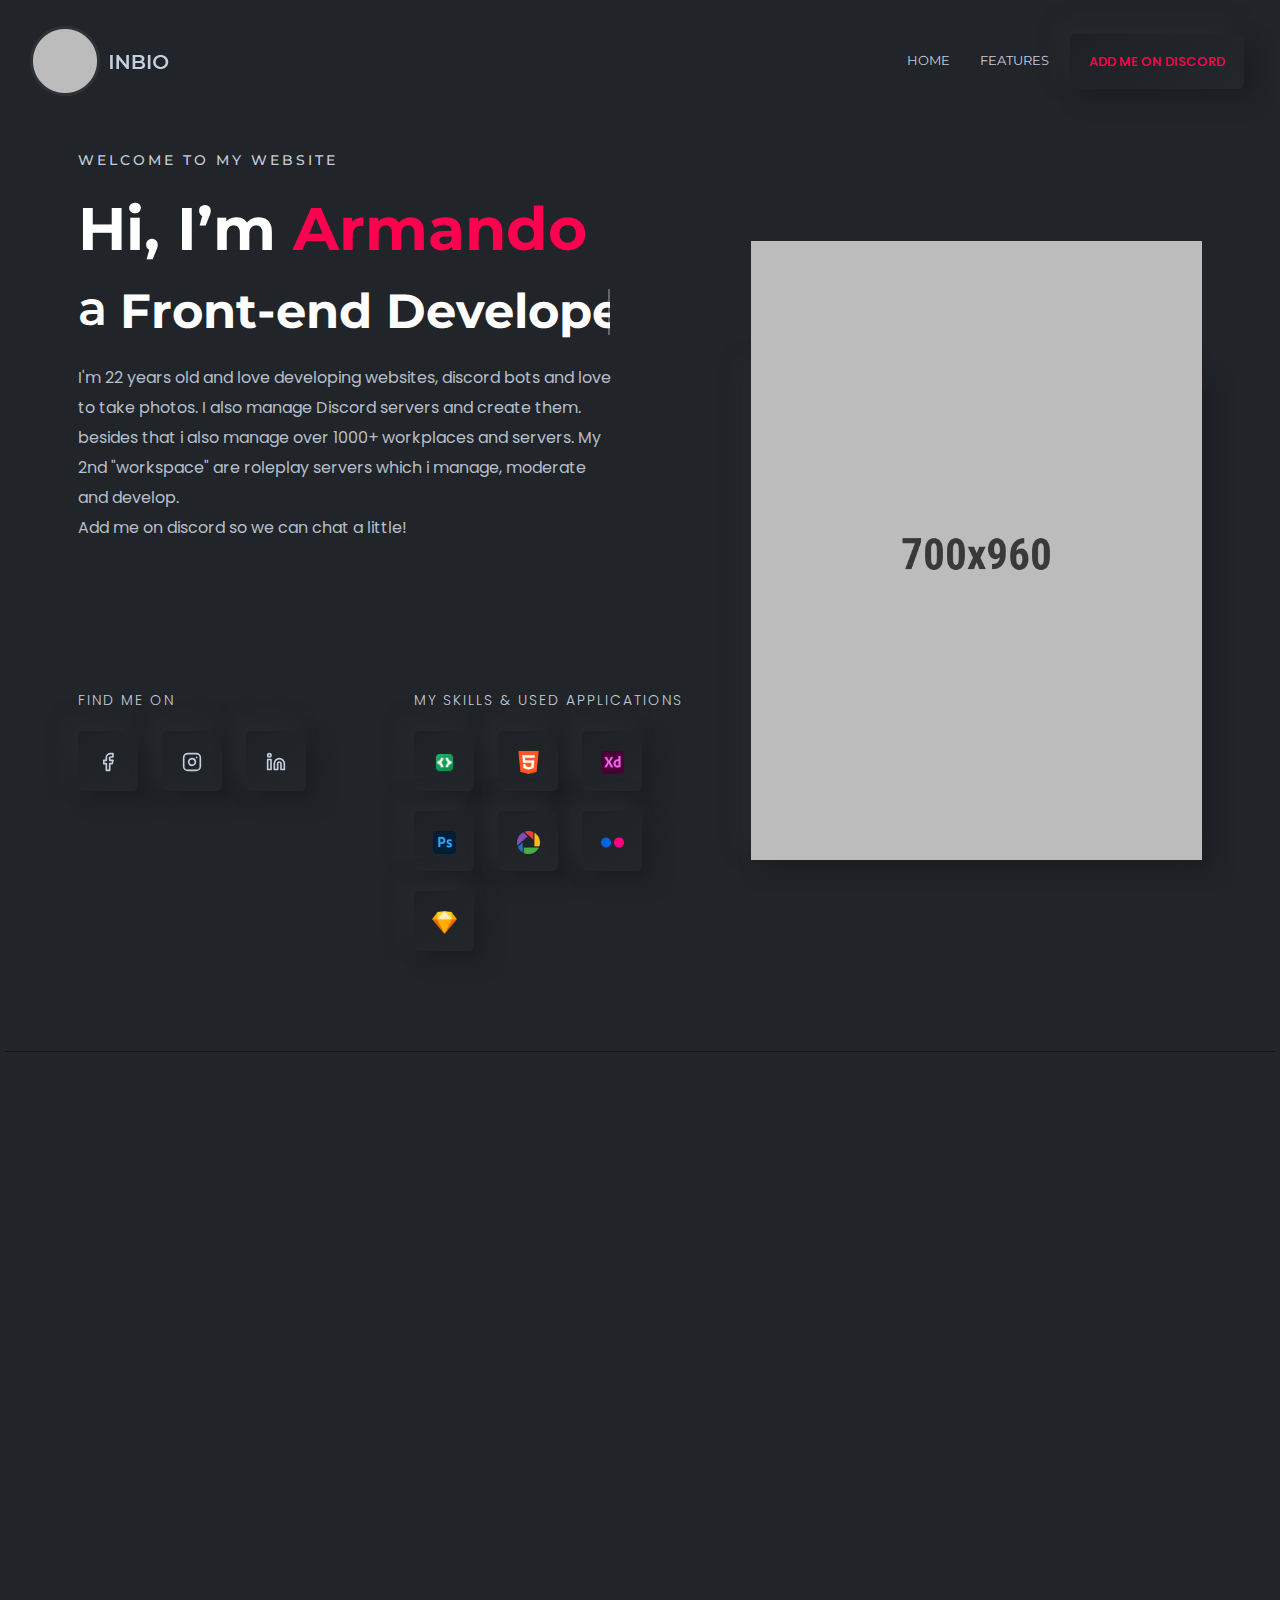
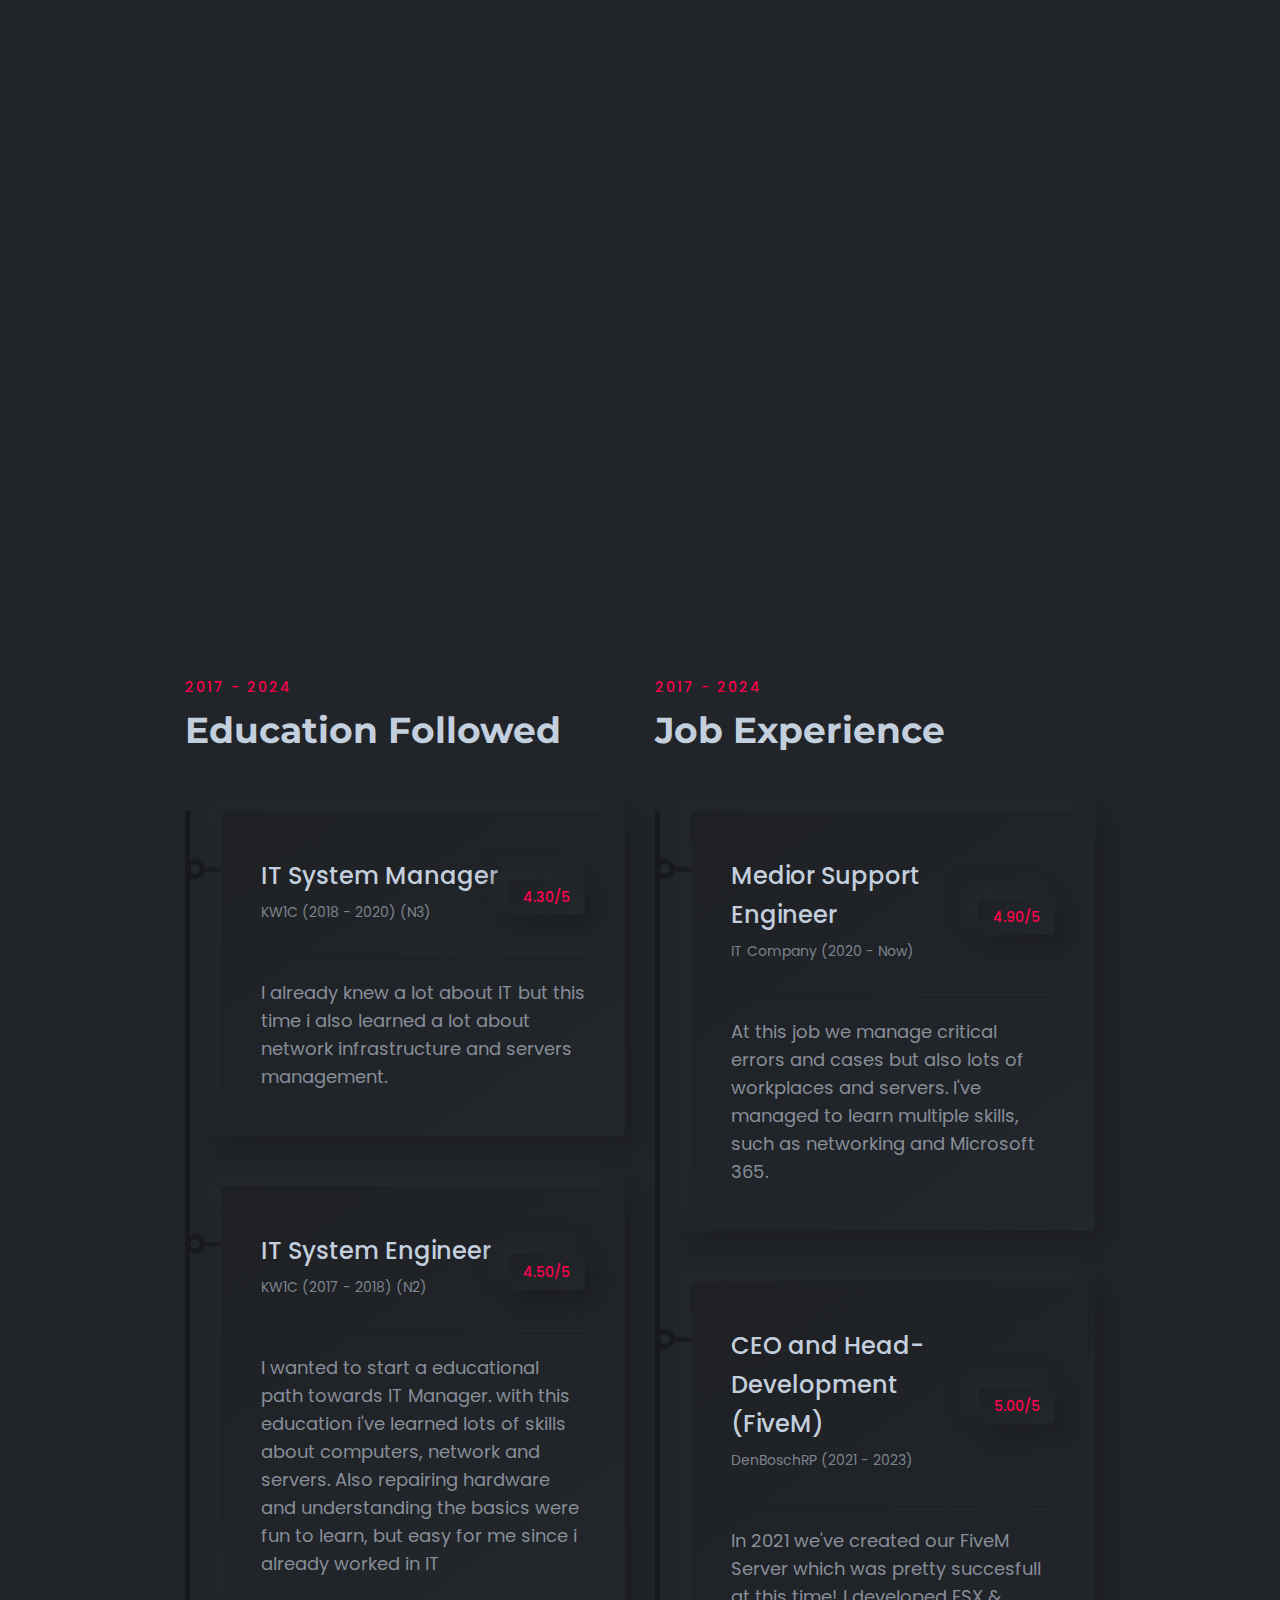
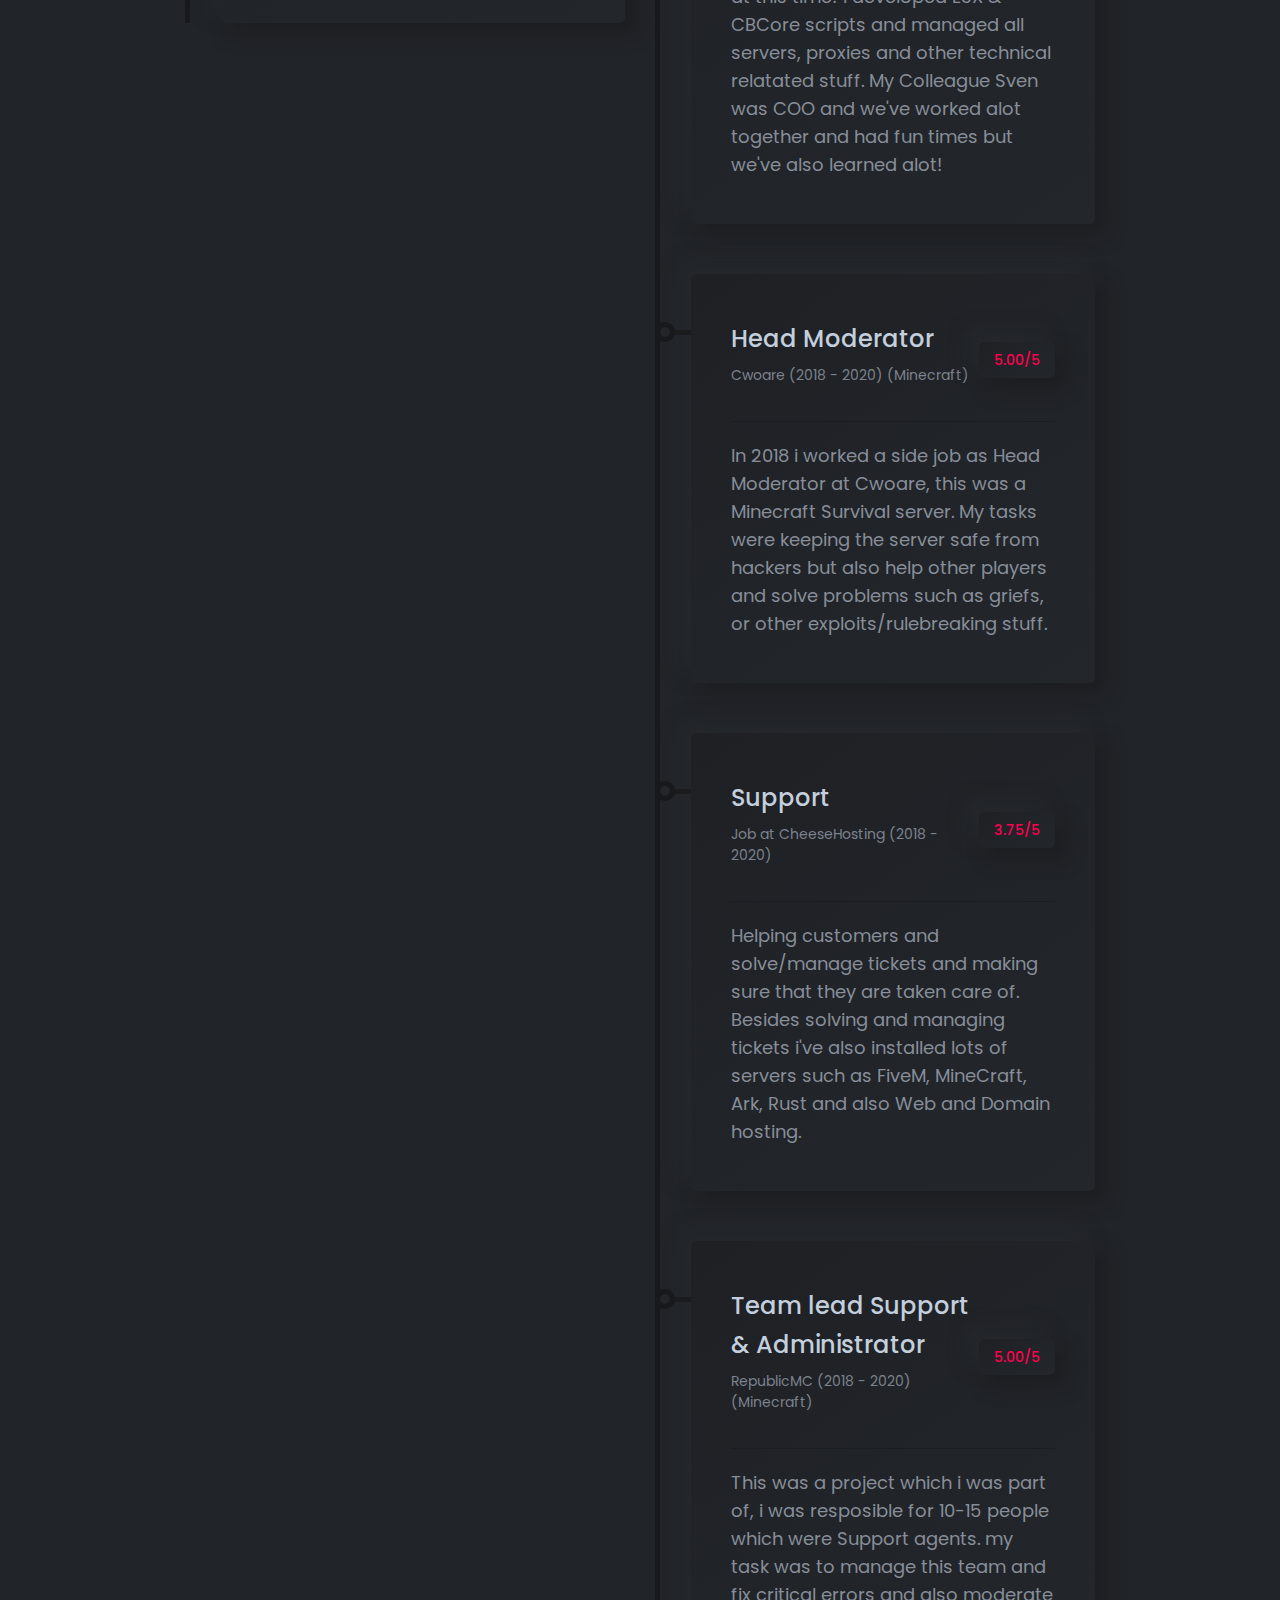
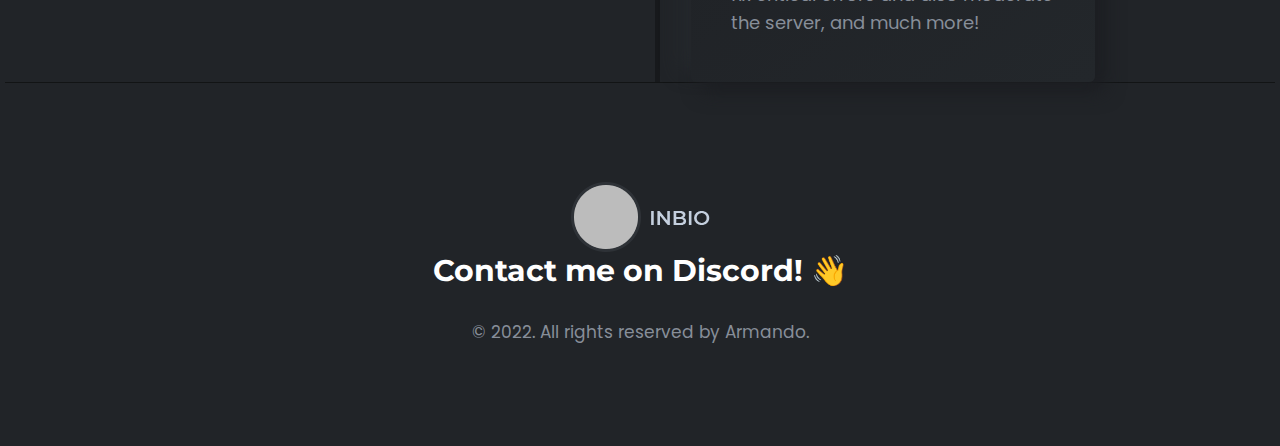
<file: index.html>
<!DOCTYPE html>
<html lang="en">

<head>
    <meta charset="utf-8">
    <meta http-equiv="x-ua-compatible" content="ie=edge">
    <title>Home | Armando Burgerhof</title>
    <meta name="robots" content="noindex, follow" />
    <meta name="description" content="">
    <meta name="viewport" content="width=device-width, initial-scale=1, shrink-to-fit=no">
    <!-- Favicon -->
    <link rel="shortcut icon" type="image/x-icon" href="new-files/assets/images/favicon.ico">
    <!-- CSS 
    ============================================ -->
    <link rel="stylesheet" href="new-files/assets/css/vendor/bootstrap.min.css">
    <link rel="stylesheet" href="new-files/assets/css/vendor/slick.css">
    <link rel="stylesheet" href="new-files/assets/css/vendor/slick-theme.css">
    <link rel="stylesheet" href="new-files/assets/css/vendor/aos.css">
    <link rel="stylesheet" href="new-files/assets/css/plugins/feature.css">

    <link rel="stylesheet" href="/new-files/assets/css/plugins/loading.css">
    <link rel="stylesheet"href="https://cdnjs.cloudflare.com/ajax/libs/font-awesome/4.7.0/css/font-awesome.min.css">
    <!-- Style css -->
    <link rel="stylesheet" href="new-files/assets/css/style.css">
    <script async src="/new-files/assets/js/loading.js"></script>
</head>

<body class="template-color-1 spybody" data-spy="scroll" data-target=".navbar-example2" data-offset="70">

    <!-- Start Header -->
    <header class="rn-header haeder-default black-logo-version header--fixed header--sticky">
        <div class="header-wrapper rn-popup-mobile-menu m--0 row align-items-center">
            <!-- Start Header Left -->
            <div class="col-lg-2 col-6">
                <div class="header-left">
                    <div class="logo">
                        <a href="index.html">
                            <img src="new-files/assets/images/logo/logo.png" alt="logo">
                        </a>
                    </div>
                </div>
            </div>
            <!-- End Header Left -->
            <!-- Start Header Center -->
            <div class="col-lg-10 col-6">
                <div class="header-center">
                    <nav id="sideNav" class="mainmenu-nav navbar-example2 d-none d-xl-block onepagenav">
                        <!-- Start Mainmanu Nav -->
                        <ul class="primary-menu nav nav-pills">
                            <li class="nav-item"><a class="nav-link" href="#home">Home</a></li>
                            <li class="nav-item"><a class="nav-link" href="#features">Features</a></li>
                        </ul>
                        <!-- End Mainmanu Nav -->
                    </nav>
                    <!-- Start Header Right  -->
                    <div class="header-right">
                        <a class="rn-btn" target="_blank" href="https://discordapp.com/users/166153446599294976"><span>ADD ME ON DISCORD</span></a>
                        <div class="hamberger-menu d-block d-xl-none">
                            <i id="menuBtn" class="feather-menu humberger-menu"></i>
                        </div>
                        <div class="close-menu d-block">
                            <span class="closeTrigger">
                            <i data-feather="x"></i>
                        </span>
                        </div>
                    </div>
                    <!-- End Header Right  -->

                </div>
            </div>
            <!-- End Header Center -->
        </div>
    </header>
    <!-- End Header Area -->
    <!-- Start Popup Mobile Menu  -->
    <div class="popup-mobile-menu">
        <div class="inner">
            <div class="menu-top">
                <div class="menu-header">
                    <a class="logo" href="index.html">
                        <img src="new-files/assets/images/logo/logo.png" alt="Personal Portfolio">
                    </a>
                    <div class="close-button">
                        <button class="close-menu-activation close"><i data-feather="x"></i></button>
                    </div>
                </div>
                <p class="discription">Welcome to the website of Armando.</p>
            </div>
            <div class="content">
                <ul class="primary-menu nav nav-pills onepagenav">
                    <li class="nav-item current"><a class="nav-link smoth-animation active" href="#home">Home</a></li>
                    <li class="nav-item"><a class="nav-link smoth-animation" href="#features">Features</a></li>
                </ul>
                <!-- social sharea area -->
                <div class="social-share-style-1 mt--40">
                    <span class="title">find with me</span>
                    <ul class="social-share d-flex liststyle">
                        <li class="facebook"><a href="#"><svg xmlns="http://www.w3.org/2000/svg" width="24" height="24" viewBox="0 0 24 24" fill="none" stroke="currentColor" stroke-width="2" stroke-linecap="round" stroke-linejoin="round" class="feather feather-facebook">
                                    <path d="M18 2h-3a5 5 0 0 0-5 5v3H7v4h3v8h4v-8h3l1-4h-4V7a1 1 0 0 1 1-1h3z"></path>
                                </svg></a>
                        </li>
                        <li class="instagram"><a href="#"><svg xmlns="http://www.w3.org/2000/svg" width="24" height="24" viewBox="0 0 24 24" fill="none" stroke="currentColor" stroke-width="2" stroke-linecap="round" stroke-linejoin="round" class="feather feather-instagram">
                                    <rect x="2" y="2" width="20" height="20" rx="5" ry="5"></rect>
                                    <path d="M16 11.37A4 4 0 1 1 12.63 8 4 4 0 0 1 16 11.37z"></path>
                                    <line x1="17.5" y1="6.5" x2="17.51" y2="6.5"></line>
                                </svg></a>
                        </li>
                        <li class="linkedin"><a href="#"><svg xmlns="http://www.w3.org/2000/svg" width="24" height="24" viewBox="0 0 24 24" fill="none" stroke="currentColor" stroke-width="2" stroke-linecap="round" stroke-linejoin="round" class="feather feather-linkedin">
                                    <path d="M16 8a6 6 0 0 1 6 6v7h-4v-7a2 2 0 0 0-2-2 2 2 0 0 0-2 2v7h-4v-7a6 6 0 0 1 6-6z"></path>
                                    <rect x="2" y="9" width="4" height="12"></rect>
                                    <circle cx="4" cy="4" r="2"></circle>
                                </svg></a>
                        </li>
                    </ul>
                </div>
                <!-- end -->
            </div>
        </div>
    </div>
    <!-- End Popup Mobile Menu  -->

    <main class="main-page-wrapper">

        <!-- Start Slider Area -->
        <div id="home" class="rn-slider-area">
            <div class="slide slider-style-1">
                <div class="container">
                    <div class="row row--30 align-items-center">
                        <div class="order-2 order-lg-1 col-lg-7 mt_md--50 mt_sm--50 mt_lg--30">
                            <div class="content">
                                <div class="inner">
                                    <span class="subtitle">Welcome to my website</span>
                                    <h1 class="title">Hi, I’m <span>Armando</span><br>
                                        <span class="header-caption" id="page-top">
                                            <!-- type headline start-->
                                            <span class="cd-headline clip is-full-width">
                                                <span>a </span>
                                        <!-- ROTATING TEXT -->
                                        <span class="cd-words-wrapper">
                                                    <b class="is-visible">Front-end Developer.</b>
                                                    <b class="is-hidden">Discord Bot Developer.</b>
                                                    <b class="is-hidden">All-round Photographer.</b>
                                                    <b class="is-hidden">Network Engineer</b>
                                                    <b class="is-hidden">System Administrator.</b>
                                                </span>
                                        </span>
                                        <!-- type headline end -->
                                        </span>
                                    </h1>

                                    <div>
                                        <p class="description">I'm 22 years old and love developing websites, discord bots and love to take photos.
                                            I also manage Discord servers and create them. besides that i also manage over 1000+ workplaces and servers. My 2nd "workspace" are roleplay servers which i manage, moderate and develop.<br>
                                            Add me on discord so we can chat a little!
                                        </p>
                                    </div>
                                </div>
                                <div class="row">
                                    <div class="col-lg-6 col-xl-6 col-md-6 col-sm-6 col-12">
                                        <div class="social-share-inner-left">
                                            <span class="title">find me on</span>
                                            <ul class="social-share d-flex liststyle">
                                                <li class="facebook"><a href="#"><i data-feather="facebook"></i></a>
                                                </li>
                                                <li class="instagram"><a href="#"><i data-feather="instagram"></i></a>
                                                </li>
                                                <li class="linkedin"><a href="#"><i data-feather="linkedin"></i></a>
                                                </li>
                                            </ul>
                                        </div>
                                    </div>
                                    <div class="col-lg-6 col-xl-6 col-md-6 col-sm-6 col-12 mt_mobile--30">
                                        <div class="skill-share-inner">
                                            <span class="title">My Skills & Used applications</span>
                                            <ul class="skill-share d-flex liststyle">
                                                <a href="https://support-dev.discord.com/hc/en-us/articles/10113997751447-Active-Developer-Badge"><li><img src="new-files/assets/images/icons/icons-01.png" alt="Icons Images""></li></a>
                                                <li><img src="new-files/assets/images/icons/icons-18.png" alt="Icons Images"></li>
                                                <li><img src="new-files/assets/images/icons/icons-05.png" alt="Icons Images"></li>
                                                <li><img src="new-files/assets/images/icons/icons-04.png" alt="Icons Images"></li>
                                                <br>
                                                <li><img src="new-files/assets/images/icons/icons-06.png" alt="Icons Images"></li>
                                                <li><img src="new-files/assets/images/icons/icons-07.png" alt="Icons Images"></li>
                                                <br>
                                                <li><img src="new-files/assets/images/icons/icons-02.png" alt="Icons Images"></li>
                                            </ul>
                                        </div>
                                    </div>
                                </div>
                            </div>
                        </div>

                        <div class="order-1 order-lg-2 col-lg-5">
                            <div class="thumbnail">
                                <div class="inner">
                                    <img class="img-verbetering" src="new-files/assets/images/slider/banner-01.png" alt="Personal Portfolio Images">
                                </div>
                            </div>
                        </div>
                    </div>
                </div>
            </div>
        </div>
        <!-- End Slider Area -->

        <!-- Start Service Area -->
        <div class="rn-service-area rn-section-gap section-separator" id="features">
            <div class="container">
                <div class="row">
                    <div class="col-lg-12">
                        <div class="section-title text-left" data-aos="fade-up" data-aos-duration="500" data-aos-delay="100" data-aos-once="true">
                            <span class="subtitle">Features</span>
                            <h2 class="title">What I Do</h2>
                        </div>
                    </div>
                </div>
                <div class="row row--25 mt_md--10 mt_sm--10">

                    <!-- Start Single Service -->
                    <div data-aos="fade-up" data-aos-duration="500" data-aos-delay="100" data-aos-once="true" class="col-lg-6 col-xl-4 col-md-6 col-sm-12 col-12 mt--50 mt_md--30 mt_sm--30">
                        <div class="rn-service rn-service-discord">
                            <div class="inner">
                                <div class="icon">
                                    <i data-feather="menu"></i>
                                </div>
                                <div class="content">
                                    <h4 class="title"><a href="#">Discord servers</a></h4>
                                    <p class="description">I create and manage multiple great discord servers from small communties to gigantic!</p>
                                    <a class="read-more-button" href="#"><i class="feather-arrow-right"></i></a>
                                </div>
                            </div>
                            <a class="over-link" href="#"></a>
                        </div>
                    </div>
                    <!-- End SIngle Service -->
                    <!-- Start Single Service -->
                    <div data-aos="fade-up" data-aos-duration="500" data-aos-delay="300" data-aos-once="true" class="col-lg-6 col-xl-4 col-md-6 col-sm-12 col-12 mt--50 mt_md--30 mt_sm--30">
                        <div class="rn-service rn-service-frontend">
                            <div class="inner">
                                <div class="icon">
                                    <i data-feather="book-open"></i>
                                </div>
                                <div class="content">
                                    <h4 class="title"><a href="#">Front-end Development</a></h4>
                                    <p class="description">As you can see i develop websites such as this on</p>
                                    <a class="read-more-button" href="#"><i class="feather-arrow-right"></i></a>
                                </div>
                            </div>
                            <a class="over-link" href="#"></a>
                        </div>
                    </div>
                    <!-- End SIngle Service -->
                    <!-- Start Single Service -->
                    <div data-aos="fade-up" data-aos-duration="500" data-aos-delay="500" data-aos-once="true" class="col-lg-6 col-xl-4 col-md-6 col-sm-12 col-12 mt--50 mt_md--30 mt_sm--30">
                        <div class="rn-service rn-service-botdev">
                            <div class="inner">
                                <div class="icon">
                                    <i data-feather="tv"></i>
                                </div>
                                <div class="content">
                                    <h4 class="title"><a href="#">Bot development</a></h4>
                                    <p class="description">I've created lots of Discord bots such as moderation bots to ticketing systems!</p>
                                    <a class="read-more-button" href="#"><i class="feather-arrow-right"></i></a>
                                </div>
                            </div>
                            <a class="over-link" href="#"></a>
                        </div>
                    </div>
                    <!-- End SIngle Service -->
                    <!-- Start Single Service -->
                    <div data-aos="fade-up" data-aos-duration="500" data-aos-delay="100" data-aos-once="true" class="col-lg-6 col-xl-4 col-md-6 col-sm-12 col-12 mt--50 mt_md--30 mt_sm--30">
                        <div class="rn-service rn-service-twitch">
                            <div class="inner">
                                <div class="icon">
                                    <i data-feather="twitch"></i>
                                </div>
                                <div class="content">
                                    <h4 class="title"><a href="#">Streamer</a></h4>
                                    <p class="description">I've streamed sometimes but i have set this to a pauze temporarily
                                    </p>
                                    <a class="read-more-button" href="#"><i class="feather-arrow-right"></i></a>
                                </div>
                            </div>
                            <a class="over-link" href="#"></a>
                        </div>
                    </div>
                    <!-- End SIngle Service -->
                    <!-- Start Single Service -->
                    <div data-aos="fade-up" data-aos-duration="500" data-aos-delay="300" data-aos-once="true" class="col-lg-6 col-xl-4 col-md-6 col-sm-12 col-12 mt--50 mt_md--30 mt_sm--30">
                        <div class="rn-service rn-service-system">
                            <div class="inner">
                                <div class="icon">
                                    <i data-feather="wifi"></i>
                                </div>
                                <div class="content">
                                    <h4 class="title"><a href="#">System Engineering</a></h4>
                                    <p class="description">I create full Microsoft 365 cloud envoirments but also manage on-premise servers such as Domain-controllers or Webservers</p>
                                    <a class="read-more-button" href="#"><i class="feather-arrow-right"></i></a>
                                </div>
                            </div>
                            <a class="over-link" href="#"></a>
                        </div>
                    </div>
                    <!-- End SIngle Service -->
                    <div data-aos="fade-up" data-aos-duration="500" data-aos-delay="300" data-aos-once="true" class="col-lg-6 col-xl-4 col-md-6 col-sm-12 col-12 mt--50 mt_md--30 mt_sm--30">
                        <div class="rn-service rn-service-twitch">
                            <div class="inner">
                                <div class="icon">
                                    <i data-feather="tv"></i>
                                </div>
                                <div class="content">
                                    <h4 class="title"><a href="#">FiveM & Minecraft Staff</a></h4>
                                    <p class="description">I've created many servers such as Minecraft, Rust, Ark but also my favorite, FiveM! i managed staffteams and developed servers.</p>
                                    <a class="read-more-button" href="#"><i class="feather-arrow-right"></i></a>
                                </div>
                            </div>
                            <a class="over-link" href="#"></a>
                        </div>
                    </div>
                    <!-- End SIngle Service -->

                </div>
            </div>
        </div>
        <!-- End Service Area  -->
        <!-- Start Tab Content Wrapper  -->
        <div class="rn-nav-content tab-content" id="myTabContents">
            <!-- Start Single Tab  -->
            <div class="tab-pane show active fade single-tab-area" id="education" role="tabpanel" aria-labelledby="education-tab">
                <div class="personal-experience-inner mt--40">
                    <div class="row">
                        <!-- Start Skill List Area  -->
                        <div class="col-lg-6 col-md-12 col-12 pl--200">
                            <div class="content" id="Custom-maaten">
                                <span class="subtitle">2017 - 2024</span>
                                <h4 class="maintitle">Education Followed</h4>
                                <div class="experience-list">

                                    <!-- Start Single List  -->
                                    <div class="resume-single-list">
                                        <div class="inner">
                                            <div class="heading">
                                                <div class="title">
                                                    <h4>IT System Manager</h4>
                                                    <span>KW1C (2018 - 2020) (N3)</span>
                                                </div>
                                                <div class="date-of-time">
                                                    <span>4.30/5</span>
                                                </div>
                                            </div>
                                            <p class="description">I already knew a lot about IT but
                                                this time i also learned a lot about network infrastructure and servers
                                            management.</p>
                                        </div>
                                    </div>
                                    <!-- End Single List  -->

                                    <!-- Start Single List  -->
                                    <div class="resume-single-list">
                                        <div class="inner">
                                            <div class="heading">
                                                <div class="title">
                                                    <h4> IT System Engineer</h4>
                                                    <span>KW1C (2017 - 2018) (N2)</span>
                                                </div>
                                                <div class="date-of-time">
                                                    <span>4.50/5</span>
                                                </div>
                                            </div>
                                            <p class="description">I wanted to start a educational path towards IT Manager.
                                            with this education i've learned lots of skills about computers, network and servers.
                                        Also repairing hardware and understanding the basics were fun to learn, but easy for me since i already worked
                                    in IT</p>
                                        </div>
                                    </div>
                                    <!-- End Single List  -->

                                    

                                </div>
                            </div>
                        </div>
                        <!-- End Skill List Area  -->

                        <!-- Start Skill List Area 2nd  -->
                        <div class="col-lg-6 col-md-12 col-12 mt_md--60 mt_sm--60 pr--200">
                            <div class="content">
                                <span class="subtitle">2017 - 2024</span>
                                <h4 class="maintitle">Job Experience</h4>
                                <div class="experience-list">

                                    <!-- Start Single List  -->
                                    <div class="resume-single-list">
                                        <div class="inner">
                                            <div class="heading">
                                                <div class="title">
                                                    <h4>Medior Support Engineer</h4>
                                                    <span>IT Company (2020 - Now)</span>
                                                </div>
                                                <div class="date-of-time">
                                                    <span>4.90/5</span>
                                                </div>
                                            </div>
                                            <p class="description">At this job we manage critical errors and cases but also lots of workplaces and servers.
                                                I've managed to learn multiple skills, such as networking and Microsoft 365.
                                               </p>
                                        </div>
                                    </div>
                                    <!-- End Single List  -->

                                     <!-- Start Single List  -->
                                     <div class="resume-single-list">
                                        <div class="inner">
                                            <div class="heading">
                                                <div class="title">
                                                    <h4>CEO and Head-Development (FiveM)</h4>
                                                    <span>DenBoschRP (2021 -
                                                2023)</span>
                                                </div>
                                                <div class="date-of-time">
                                                    <span>5.00/5</span>
                                                </div>
                                            </div>
                                            <p class="description">In 2021 we've created our FiveM Server which was pretty succesfull at this time!
                                                I developed ESX & CBCore scripts and managed all servers, proxies and other technical relatated stuff.
                                                My Colleague Sven was COO and we've worked alot together and had fun times but we've also learned alot!
                                            </p>
                                        </div>
                                    </div>
                                    <!-- End Single List  -->
                                    <!--start single list-->
                                     <div class="resume-single-list">
                                        <div class="inner">
                                            <div class="heading">
                                                <div class="title">
                                                    <h4>Head Moderator</h4>
                                                    <span>Cwoare (2018 -
                                                2020) (Minecraft) </span>
                                                </div>
                                                <div class="date-of-time">
                                                    <span>5.00/5</span>
                                                </div>
                                            </div>
                                            <p class="description">In 2018 i worked a side job as Head Moderator at Cwoare, this was a Minecraft Survival server.
                                                My tasks were keeping the server safe from hackers but also help other players and solve problems such as griefs, or other exploits/rulebreaking stuff.
                                            </p>
                                        </div>
                                    </div>
                                    <!-- End Single List  -->

                                    <!-- Start Single List  -->
                                    <div class="resume-single-list">
                                        <div class="inner">
                                            <div class="heading">
                                                <div class="title">
                                                    <h4>Support</h4>
                                                    <span>Job at CheeseHosting (2018 - 2020)</span>
                                                </div>
                                                <div class="date-of-time">
                                                    <span>3.75/5</span>
                                                </div>
                                            </div>
                                            <p class="description">Helping customers and solve/manage tickets and making sure that they are taken care of.
                                                Besides solving and managing tickets i've also installed lots of servers such as FiveM, MineCraft, Ark, Rust and also Web and Domain hosting.
                                            </p>
                                        </div>
                                    </div>
                                    <!-- End Single List  -->

                                    <!-- Start Single List  -->
                                    <div class="resume-single-list resume-single-list2">
                                        <div class="inner inner2">
                                            <div class="heading">
                                                <div class="title">
                                                    <h4>Team lead Support & Administrator</h4>
                                                    <span>RepublicMC (2018 -
                                                2020) (Minecraft)</span>
                                                </div>
                                                <div class="date-of-time">
                                                    <span>5.00/5</span>
                                                </div>
                                            </div>
                                            <p class="description">This was a project which i was part of, i was resposible for 10-15 people which were Support agents.
                                                my task was to manage this team and fix critical errors and also moderate the server, and much more!
                                            </p>
                                        </div>
                                    </div>
                                    <!-- End Single List  -->

                                </div>
                            </div>
                        </div>
                        <!-- End Skill List Area  -->
                    </div>
                </div>
            </div>

            <div class="inner2">
                <!--spacer-->
            </div>
            <!-- End Single Tab  -->

            <div class="tab-pane fade" id="interview" role="tabpanel" aria-labelledby="interview-tab">
                <div class="personal-experience-inner mt--40">
                    <div class="row">
                        <!-- Start Skill List Area  -->
                        <div class="col-lg-6 col-md-12 col-12">
                            <div class="content">
                                <span class="subtitle">2007 - 2010</span>
                                <h4 class="maintitle">Company Experience</h4>
                                <div class="experience-list">

                                    <!-- Start Single List  -->
                                    <div data-aos="fade-up" data-aos-duration="500" data-aos-delay="300" data-aos-once="true" class="resume-single-list">
                                        <div class="inner">
                                            <div class="heading">
                                                <div class="title">
                                                    <h4>Personal Portfolio April Fools</h4>
                                                    <span>University of DVI (1997 - 2001)</span>
                                                </div>
                                                <div class="date-of-time">
                                                    <span>4.30/5</span>
                                                </div>
                                            </div>
                                            <p class="description">The education should be very
                                                interactual. Ut tincidunt est ac dolor aliquam sodales.
                                                Phasellus sed mauris hendrerit, laoreet sem in, lobortis
                                                mauris hendrerit ante.</p>
                                        </div>
                                    </div>
                                    <!-- End Single List  -->

                                    <!-- Start Single List  -->
                                    <div data-aos="fade-up" data-aos-duration="500" data-aos-delay="500" data-aos-once="true" class="resume-single-list">
                                        <div class="inner">
                                            <div class="heading">
                                                <div class="title">
                                                    <h4> Examples Of Personal Portfolio</h4>
                                                    <span>College of Studies (2000 - 2002)</span>
                                                </div>
                                                <div class="date-of-time">
                                                    <span>4.50/5</span>
                                                </div>
                                            </div>
                                            <p class="description">Maecenas finibus nec sem ut
                                                imperdiet. Ut tincidunt est ac dolor aliquam sodales.
                                                Phasellus sed mauris hendrerit, laoreet sem in, lobortis
                                                mauris hendrerit ante.</p>
                                        </div>
                                    </div>
                                    <!-- End Single List  -->

                                    <!-- Start Single List  -->
                                    <div data-aos="fade-up" data-aos-duration="500" data-aos-delay="700" data-aos-once="true" class="resume-single-list">
                                        <div class="inner">
                                            <div class="heading">
                                                <div class="title">
                                                    <h4>Tips For Personal Portfolio</h4>
                                                    <span>University of Studies (1997 - 2001)</span>
                                                </div>
                                                <div class="date-of-time">
                                                    <span>4.80/5</span>
                                                </div>
                                            </div>
                                            <p class="description"> If you are going to use a passage.
                                                Ut tincidunt est ac dolor aliquam sodales.
                                                Phasellus sed mauris hendrerit, laoreet sem in, lobortis
                                                mauris hendrerit ante.</p>
                                        </div>
                                    </div>
                                    <!-- End Single List  -->

                                </div>
                            </div>
                        </div>
                        <!-- End Skill List Area  -->

                        <!-- Start Skill List Area 2nd  -->
                        <div class="col-lg-6 col-md-12 col-12 mt_md--60 mt_sm--120">
                            <div class="content">
                                <span class="subtitle">2007 - 2024</span>
                                <h4 class="maintitle">Job Experience</h4>
                                <div class="experience-list">

                                    <!-- Start Single List  -->
                                    <div data-aos="fade-up" data-aos-duration="500" data-aos-delay="500" data-aos-once="true" class="resume-single-list">
                                        <div class="inner">
                                            <div class="heading">
                                                <div class="title">
                                                    <h4>Diploma in Web Development</h4>
                                                    <span>BSE In CSE (2004 - 2008)</span>
                                                </div>
                                                <div class="date-of-time">
                                                    <span>4.70/5</span>
                                                </div>
                                            </div>
                                            <p class="description">Contrary to popular belief. Ut
                                                tincidunt est ac dolor aliquam sodales.
                                                Phasellus sed mauris hendrerit, laoreet sem in, lobortis
                                                mauris hendrerit ante.</p>
                                        </div>
                                    </div>
                                    <!-- End Single List  -->

                                    <!-- Start Single List  -->
                                    <div data-aos="fade-up" data-aos-duration="500" data-aos-delay="700" data-aos-once="true" class="resume-single-list">
                                        <div class="inner">
                                            <div class="heading">
                                                <div class="title">
                                                    <h4>The Personal Portfolio Mystery</h4>
                                                    <span>Job at Rainbow-Themes (2008 - 2016)</span>
                                                </div>
                                                <div class="date-of-time">
                                                    <span>4.95/5</span>
                                                </div>
                                            </div>
                                            <p class="description">Generate Lorem Ipsum which looks. Ut
                                                tincidunt est ac dolor aliquam sodales.
                                                Phasellus sed mauris hendrerit, laoreet sem in, lobortis
                                                mauris hendrerit ante.</p>
                                        </div>
                                    </div>
                                    <!-- End Single List  -->

                                    <!-- Start Single List  -->
                                    <div data-aos="fade-up" data-aos-duration="500" data-aos-delay="900" data-aos-once="true" class="resume-single-list">
                                        <div class="inner">
                                            <div class="heading">
                                                <div class="title">
                                                    <h4>Diploma in Computer Science</h4>
                                                    <span>Works at Plugin Development (2016 -
                                                2020)</span>
                                                </div>
                                                <div class="date-of-time">
                                                    <span>5.00/5</span>
                                                </div>
                                            </div>
                                            <p class="description">Maecenas finibus nec sem ut
                                                imperdiet. Ut tincidunt est ac dolor aliquam sodales.
                                                Phasellus sed mauris hendrerit, laoreet sem in, lobortis
                                                mauris hendrerit ante.</p>
                                        </div>
                                    </div>
                                    <!-- End Single List  -->

                                </div>
                            </div>
                        </div>
                        <!-- End Skill List Area  -->
                    </div>
                </div>
            </div>
            <!-- End Single Tab  -->
        </div>
        

 

        
    <!-- Start Footer Area -->
    <div class="rn-footer-area rn-section-gap section-separator mt_sm--60">
        <div class="container">
            <div class="row">
                <div class="col-lg-12">
                    <div class="footer-area text-center">

                        <div class="logo">
                            <a href="index.html">
                                <img src="new-files/assets/images/logo/logo.png" alt="logo">
                            </a>
                        </div>
                        <h5>Contact me on Discord! 👋</h5>
                        <p class="description mt--30">© 2022. All rights reserved by <a target="_blank" href="https://discordapp.com/users/166153446599294976">Armando.</a></p>
                        </div>      
                    </div>
                </div>
            </div>
        </div>
    </div>
    <!-- End Footer Area -->
    <!-- JS ============================================ -->
    <script src="new-files/assets/js/vendor/jquery.js"></script>
    <script src="new-files/assets/js/vendor/modernizer.min.js"></script>
    <script src="new-files/assets/js/vendor/feather.min.js"></script>
    <script src="new-files/assets/js/vendor/slick.min.js"></script>
    <script src="new-files/assets/js/vendor/bootstrap.js"></script>
    <script src="new-files/assets/js/vendor/text-type.js"></script>
    <script src="new-files/assets/js/vendor/wow.js"></script>
    <script src="new-files/assets/js/vendor/aos.js"></script>
    <script src="new-files/assets/js/vendor/particles.js"></script>
    <script src="new-files/assets/js/vendor/jquery-one-page-nav.js"></script>
    <!-- main JS -->
    <script src="new-files/assets/js/main.js"></script>
    
    
    <!-- Not working as of yet!-->   
    <!-- Website loading -->



</body>

</html>
</file>
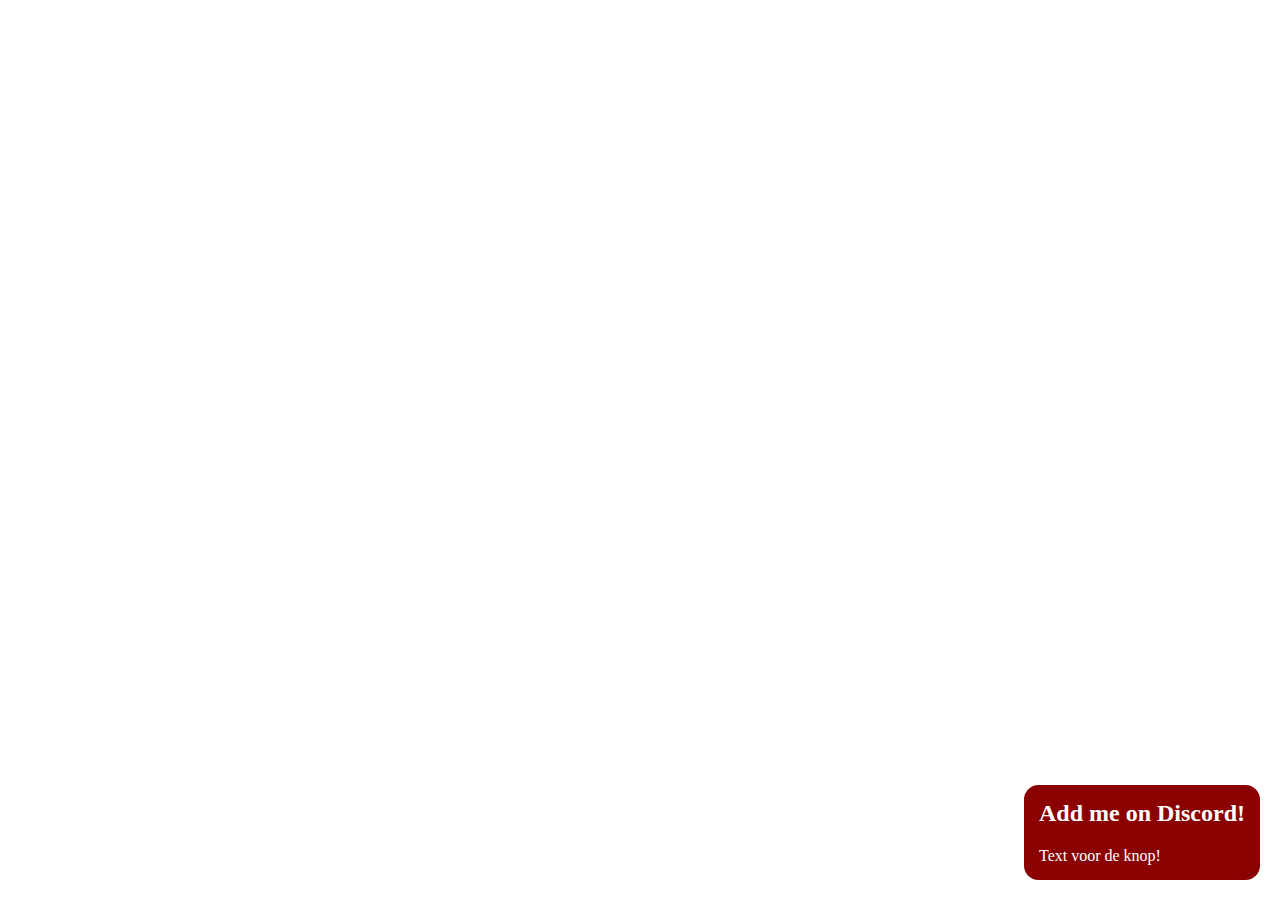
<file: pop-uptest.html>
<!DOCTYPE html>
<html>
<head>
    <title>Pop-up voor rechts onderin scherm</title>
</head>
<body>

<script>
    function createPopup() {
        var popup = document.createElement('div');
        popup.style.position = 'fixed';
        popup.style.bottom = '20px';
        popup.style.right = '20px';
        popup.style.backgroundColor = 'darkred';
        popup.style.color = 'white';
        popup.style.padding = '15px';
        popup.style.paddingLeft = '15px';
        popup.style.paddingRight = '15px';
        popup.style.borderRadius = '14.5px';
        popup.style.zIndex = '9999';
        popup.style.fontFamily = 'Calibri';
    
        var header = document.createElement('h2');
        header.textContent = 'Add me on Discord!';
        header.style.marginTop = '0';

        var text = document.createElement('p');
        text.textContent = 'Text voor de knop!'
        text.style.marginBottom = '0';

        popup.appendChild(header);
        popup.appendChild(text);

        document.body.appendChild(popup);
    }

    createPopup();
</script>
</body>
</html>
</file>
<file: new-files/assets/css/plugins/feature.css>
@font-face{font-family:'Feather';src:url('../../fonts/Feather.ttf?sdxovp') format('truetype'),url('../../fonts/Feather.woff?sdxovp') format('woff'),url('../../fonts/Feather.svg?sdxovp#Feather') format('svg');font-weight:normal;font-style:normal}[class^="feather-"],[class*=" feather-"]{font-family:'feather' !important;speak:none;font-style:normal;font-weight:normal;font-variant:normal;text-transform:none;line-height:1;-webkit-font-smoothing:antialiased;-moz-osx-font-smoothing:grayscale}.feather-activity:before{content:"\e900"}.feather-airplay:before{content:"\e901"}.feather-alecirclert-:before{content:"\e902"}.feather-alert-octagon:before{content:"\e903"}.feather-alert-triangle:before{content:"\e904"}.feather-align-center:before{content:"\e905"}.feather-align-justify:before{content:"\e906"}.feather-align-left:before{content:"\e907"}.feather-align-right:before{content:"\e908"}.feather-anchor:before{content:"\e909"}.feather-aperture:before{content:"\e90a"}.feather-archive:before{content:"\e90b"}.feather-arrow-down:before{content:"\e90c"}.feather-arrow-down-circle:before{content:"\e90d"}.feather-arrow-down-left:before{content:"\e90e"}.feather-arrow-down-right:before{content:"\e90f"}.feather-arrow-left:before{content:"\e910"}.feather-arrow-left-circle:before{content:"\e911"}.feather-arrow-right:before{content:"\e912"}.feather-arrow-right-circle:before{content:"\e913"}.feather-arrow-up:before{content:"\e914"}.feather-arrow-up-circle:before{content:"\e915"}.feather-arrow-up-left:before{content:"\e916"}.feather-arrow-up-right:before{content:"\e917"}.feather-at-sign:before{content:"\e918"}.feather-award:before{content:"\e919"}.feather-bar-chart:before{content:"\e91a"}.feather-bar-chart-2:before{content:"\e91b"}.feather-battery:before{content:"\e91c"}.feather-battery-charging:before{content:"\e91d"}.feather-bell:before{content:"\e91e"}.feather-bell-off:before{content:"\e91f"}.feather-bluetooth:before{content:"\e920"}.feather-bold:before{content:"\e921"}.feather-book:before{content:"\e922"}.feather-book-open:before{content:"\e923"}.feather-bookmark:before{content:"\e924"}.feather-box:before{content:"\e925"}.feather-briefcase:before{content:"\e926"}.feather-calendar:before{content:"\e927"}.feather-camera:before{content:"\e928"}.feather-camera-off:before{content:"\e929"}.feather-cast:before{content:"\e92a"}.feather-check:before{content:"\e92b"}.feather-check-circle:before{content:"\e92c"}.feather-check-square:before{content:"\e92d"}.feather-chevron-down:before{content:"\e92e"}.feather-chevron-left:before{content:"\e92f"}.feather-chevron-right:before{content:"\e930"}.feather-chevron-up:before{content:"\e931"}.feather-chevrons-down:before{content:"\e932"}.feather-chevrons-left:before{content:"\e933"}.feather-chevrons-right:before{content:"\e934"}.feather-chevrons-up:before{content:"\e935"}.feather-chrome:before{content:"\e936"}.feather-circle:before{content:"\e937"}.feather-clipboard:before{content:"\e938"}.feather-clock:before{content:"\e939"}.feather-cloud:before{content:"\e93a"}.feather-cloud-drizzle:before{content:"\e93b"}.feather-cloud-lightning:before{content:"\e93c"}.feather-cloud-off:before{content:"\e93d"}.feather-cloud-rain:before{content:"\e93e"}.feather-cloud-snow:before{content:"\e93f"}.feather-code:before{content:"\e940"}.feather-codepen:before{content:"\e941"}.feather-command:before{content:"\e942"}.feather-compass:before{content:"\e943"}.feather-copy:before{content:"\e944"}.feather-corner-down-left:before{content:"\e945"}.feather-corner-down-right:before{content:"\e946"}.feather-corner-left-down:before{content:"\e947"}.feather-corner-left-up:before{content:"\e948"}.feather-corner-right-down:before{content:"\e949"}.feather-corner-right-up:before{content:"\e94a"}.feather-corner-up-left:before{content:"\e94b"}.feather-corner-up-right:before{content:"\e94c"}.feather-cpu:before{content:"\e94d"}.feather-credit-card:before{content:"\e94e"}.feather-crop:before{content:"\e94f"}.feather-crosshair:before{content:"\e950"}.feather-database:before{content:"\e951"}.feather-delete:before{content:"\e952"}.feather-disc:before{content:"\e953"}.feather-dollar-sign:before{content:"\e954"}.feather-download:before{content:"\e955"}.feather-download-cloud:before{content:"\e956"}.feather-droplet:before{content:"\e957"}.feather-edit:before{content:"\e958"}.feather-edit-2:before{content:"\e959"}.feather-edit-3:before{content:"\e95a"}.feather-external-link:before{content:"\e95b"}.feather-eye:before{content:"\e95c"}.feather-eye-off:before{content:"\e95d"}.feather-facebook:before{content:"\e95e"}.feather-fast-forward:before{content:"\e95f"}.feather-feather:before{content:"\e960"}.feather-file:before{content:"\e961"}.feather-file-minus:before{content:"\e962"}.feather-file-plus:before{content:"\e963"}.feather-file-text:before{content:"\e964"}.feather-film:before{content:"\e965"}.feather-filter:before{content:"\e966"}.feather-flag:before{content:"\e967"}.feather-folder:before{content:"\e968"}.feather-folder-minus:before{content:"\e969"}.feather-folder-plus:before{content:"\e96a"}.feather-gift:before{content:"\e96b"}.feather-git-branch:before{content:"\e96c"}.feather-git-commit:before{content:"\e96d"}.feather-git-merge:before{content:"\e96e"}.feather-git-pull-request:before{content:"\e96f"}.feather-github:before{content:"\e970"}.feather-gitlab:before{content:"\e971"}.feather-globe:before{content:"\e972"}.feather-grid:before{content:"\e973"}.feather-hard-drive:before{content:"\e974"}.feather-hash:before{content:"\e975"}.feather-headphones:before{content:"\e976"}.feather-heart:before{content:"\e977"}.feather-help-circle:before{content:"\e978"}.feather-home:before{content:"\e979"}.feather-image:before{content:"\e97a"}.feather-inbox:before{content:"\e97b"}.feather-info:before{content:"\e97c"}.feather-instagram:before{content:"\e97d"}.feather-italic:before{content:"\e97e"}.feather-layers:before{content:"\e97f"}.feather-layout:before{content:"\e980"}.feather-life-buoy:before{content:"\e981"}.feather-link:before{content:"\e982"}.feather-link-2:before{content:"\e983"}.feather-linkedin:before{content:"\e984"}.feather-list:before{content:"\e985"}.feather-loader:before{content:"\e986"}.feather-lock:before{content:"\e987"}.feather-log-in:before{content:"\e988"}.feather-log-out:before{content:"\e989"}.feather-mail:before{content:"\e98a"}.feather-map:before{content:"\e98b"}.feather-map-pin:before{content:"\e98c"}.feather-maximize:before{content:"\e98d"}.feather-maximize-2:before{content:"\e98e"}.feather-menu:before{content:"\e98f"}.feather-message-circle:before{content:"\e990"}.feather-message-square:before{content:"\e991"}.feather-mic:before{content:"\e992"}.feather-mic-off:before{content:"\e993"}.feather-minimize:before{content:"\e994"}.feather-minimize-2:before{content:"\e995"}.feather-minus:before{content:"\e996"}.feather-minus-circle:before{content:"\e997"}.feather-minus-square:before{content:"\e998"}.feather-monitor:before{content:"\e999"}.feather-moon:before{content:"\e99a"}.feather-more-horizontal:before{content:"\e99b"}.feather-more-vertical:before{content:"\e99c"}.feather-move:before{content:"\e99d"}.feather-music:before{content:"\e99e"}.feather-navigation:before{content:"\e99f"}.feather-navigation-2:before{content:"\e9a0"}.feather-octagon:before{content:"\e9a1"}.feather-package:before{content:"\e9a2"}.feather-paperclip:before{content:"\e9a3"}.feather-pause:before{content:"\e9a4"}.feather-pause-circle:before{content:"\e9a5"}.feather-percent:before{content:"\e9a6"}.feather-phone:before{content:"\e9a7"}.feather-phone-call:before{content:"\e9a8"}.feather-phone-forwarded:before{content:"\e9a9"}.feather-phone-incoming:before{content:"\e9aa"}.feather-phone-missed:before{content:"\e9ab"}.feather-phone-off:before{content:"\e9ac"}.feather-phone-outgoing:before{content:"\e9ad"}.feather-pie-chart:before{content:"\e9ae"}.feather-play:before{content:"\e9af"}.feather-play-circle:before{content:"\e9b0"}.feather-plus:before{content:"\e9b1"}.feather-plus-circle:before{content:"\e9b2"}.feather-plus-square:before{content:"\e9b3"}.feather-pocket:before{content:"\e9b4"}.feather-power:before{content:"\e9b5"}.feather-printer:before{content:"\e9b6"}.feather-radio:before{content:"\e9b7"}.feather-refresh-ccw:before{content:"\e9b8"}.feather-refresh-cw:before{content:"\e9b9"}.feather-repeat:before{content:"\e9ba"}.feather-rewind:before{content:"\e9bb"}.feather-rotate-ccw:before{content:"\e9bc"}.feather-rotate-cw:before{content:"\e9bd"}.feather-rss:before{content:"\e9be"}.feather-save:before{content:"\e9bf"}.feather-scissors:before{content:"\e9c0"}.feather-search:before{content:"\e9c1"}.feather-send:before{content:"\e9c2"}.feather-server:before{content:"\e9c3"}.feather-settings:before{content:"\e9c4"}.feather-share:before{content:"\e9c5"}.feather-share-2:before{content:"\e9c6"}.feather-shield:before{content:"\e9c7"}.feather-shield-off:before{content:"\e9c8"}.feather-shopping-bag:before{content:"\e9c9"}.feather-shopping-cart:before{content:"\e9ca"}.feather-shuffle:before{content:"\e9cb"}.feather-sidebar:before{content:"\e9cc"}.feather-skip-back:before{content:"\e9cd"}.feather-skip-forward:before{content:"\e9ce"}.feather-slack:before{content:"\e9cf"}.feather-slash:before{content:"\e9d0"}.feather-sliders:before{content:"\e9d1"}.feather-smartphone:before{content:"\e9d2"}.feather-speaker:before{content:"\e9d3"}.feather-square:before{content:"\e9d4"}.feather-star:before{content:"\e9d5"}.feather-stop-circle:before{content:"\e9d6"}.feather-sun:before{content:"\e9d7"}.feather-sunrise:before{content:"\e9d8"}.feather-sunset:before{content:"\e9d9"}.feather-tablet:before{content:"\e9da"}.feather-tag:before{content:"\e9db"}.feather-target:before{content:"\e9dc"}.feather-terminal:before{content:"\e9dd"}.feather-thermometer:before{content:"\e9de"}.feather-thumbs-down:before{content:"\e9df"}.feather-thumbs-up:before{content:"\e9e0"}.feather-toggle-left:before{content:"\e9e1"}.feather-toggle-right:before{content:"\e9e2"}.feather-trash:before{content:"\e9e3"}.feather-trash-2:before{content:"\e9e4"}.feather-trending-down:before{content:"\e9e5"}.feather-trending-up:before{content:"\e9e6"}.feather-triangle:before{content:"\e9e7"}.feather-truck:before{content:"\e9e8"}.feather-tv:before{content:"\e9e9"}.feather-twitter:before{content:"\e9ea"}.feather-type:before{content:"\e9eb"}.feather-umbrella:before{content:"\e9ec"}.feather-underline:before{content:"\e9ed"}.feather-unlock:before{content:"\e9ee"}.feather-upload:before{content:"\e9ef"}.feather-upload-cloud:before{content:"\e9f0"}.feather-user:before{content:"\e9f1"}.feather-user-check:before{content:"\e9f2"}.feather-user-minus:before{content:"\e9f3"}.feather-user-plus:before{content:"\e9f4"}.feather-user-x:before{content:"\e9f5"}.feather-users:before{content:"\e9f6"}.feather-video:before{content:"\e9f7"}.feather-video-off:before{content:"\e9f8"}.feather-voicemail:before{content:"\e9f9"}.feather-volume:before{content:"\e9fa"}.feather-volume-1:before{content:"\e9fb"}.feather-volume-2:before{content:"\e9fc"}.feather-volume-x:before{content:"\e9fd"}.feather-watch:before{content:"\e9fe"}.feather-wifi:before{content:"\e9ff"}.feather-wifi-off:before{content:"\ea00"}.feather-wind:before{content:"\ea01"}.feather-x:before{content:"\ea02"}.feather-x-circle:before{content:"\ea03"}.feather-x-square:before{content:"\ea04"}.feather-youtube:before{content:"\ea05"}.feather-zap:before{content:"\ea06"}.feather-zap-off:before{content:"\ea07"}.feather-zoom-in:before{content:"\ea08"}.feather-zoom-out:before{content:"\ea09"}
</file>
<file: new-files/assets/css/plugins/loading.css>
#loader-wrapper {
    position: fixed;
    top: 0;
    left: 0;
    width: 100%;
    height: 100%;
    z-index: 1000;
}
#loader {
    display: block;
    position: relative;
    left: 50%;
    top: 50%;
    width: 150px;
    height: 150px;
    margin: -75px 0 0 -75px;
    border: 3px solid transparent;
    z-index: 1001;
    border-top-color: #3498db;
    border-radius: 50%;
    -webkit-animation: spin 2s linear infinite;
    animation: spin 2s linear infinite;
}

#content {
    margin: 0 auto;
    padding-bottom: 50px;
    width: 80%;
    max-width: 978px;
}

#loader:before {
    content: "";
    position: absolute;
    top: 5px;
    left: 5px;
    right: 5px;
    bottom: 5px;
    border: 3px solid transparent;
    border-top-color: #e74c3c;
    border-radius: 50%;
    -webkit-animation: spin 3s linear infinite;
    animation: spin 3s linear infinite;
}

#loader:after {
    content: "";
    position: absolute;
    top: 15px;
    left: 15px;
    right: 15px;
    bottom: 15px;
    border: 3px solid transparent;
    border-top-color: #f9c922;
    border-radius: 50%;
    -webkit-animation: spin 1.5s linear infinite;
    animation: spin 1.5s linear infinite;
}

@-webkit-keyframes spin{
    0% {
        -webkit-transform: rotate(0deg);
        -ms-transform: rotate(0deg);
        transform: rotate(0deg);
    }
    0% {
        -webkit-transform: rotate(360deg);
        -ms-transform: rotate(360deg);
        transform: rotate(360deg);
    }
}

@keyframes spin{
    0% {
        -webkit-transform: rotate(0deg);
        -ms-transform: rotate(0deg);
        transform: rotate(0deg);
    }
    0% {
        -webkit-transform: rotate(360deg);
        -ms-transform: rotate(360deg);
        transform: rotate(360deg);
    }
}

#loader-wrapper .loader-section {
    position: fixed;
    top: 0;
    width: 51%;
    height: 100%;
    background: #222222;
    z-index: 1000;
}

#loader-wrapper .loader-section.section-left {
    left: 0;
}

#loader-wrapper .loader-section.section-right {
    right: 0;
}

.loaded #loader-wrapper .loader-section.section-left {
    -webkit-transform: translateX(-100%);
    -ms-transform: translateX(-100%);
    transform: translateX(-100%);
}

.loaded #loader-wrapper .loader-section.section-right {
    -webkit-transform: translateX(100%);
    -ms-transform: translateX(100%);
    transform: translateX(100%);
}

.loaded #loader {
    opacity: 0;
    -webkit-transition: all 0.3s ease-out;
            transition: all 0.3s ease-out;
}

.loaded #loader-wrapper {
    visibility: hidden;
    -webkit-transform: transalteY(-100%);
    -ms-transform: transalteY(-100%);
    transform: transalteY(-100%);

    -webkit-transition: all 0.3s 1s ease-out;
    transition: all 0.3s 1s ease-out;
}

.loaded #loader-wrapper .loader-section.section-right,
.loaded #loader-wrapper .loader-section.section-left {
    -webkit-transition: all 0.7s 0.3s cubic-bezier(0.645, 0.045, 0.355, 1.000);
    transition: all 0.7s 0.3s cubic-bezier(0.645, 0.045, 0.355, 1.000);
}
</file>
